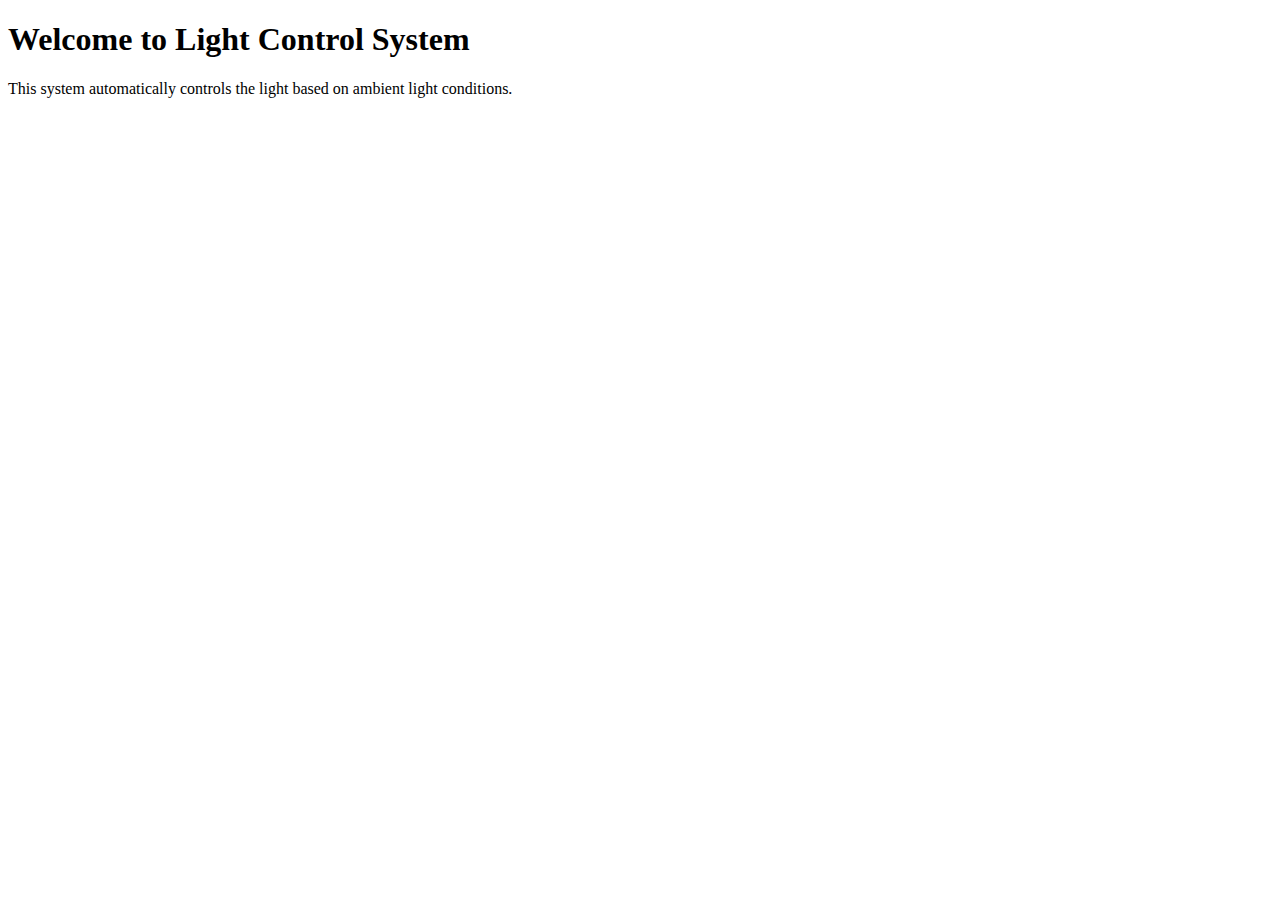
<file: index.html>
<!DOCTYPE html>
<html>
<head>
  <title>Welcome to Light Control System</title>
</head>
<body>
  <h1>Welcome to Light Control System</h1>
  <p>This system automatically controls the light based on ambient light conditions.</p>
</body>
</html>
</file>
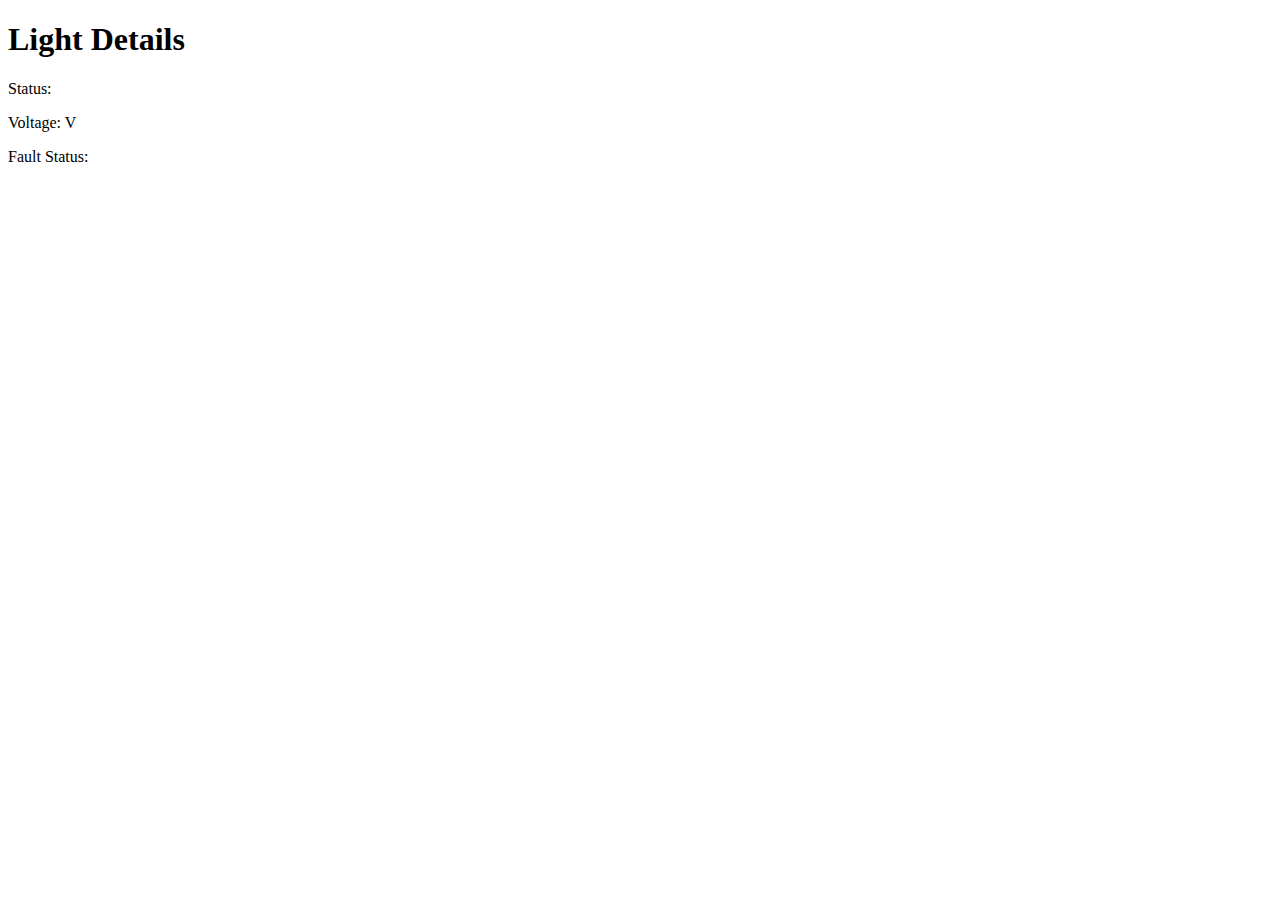
<file: details.html>
<!DOCTYPE html>
<html>
<head>
  <title>Light Details</title>
</head>
<body>
  <h1>Light Details</h1>
  <p>Status: <span id="status"></span></p>
  <p>Voltage: <span id="voltage"></span> V</p>
  <p>Fault Status: <span id="fault"></span></p>

  <script src="script.js"></script>
</body>
</html>
</file>
